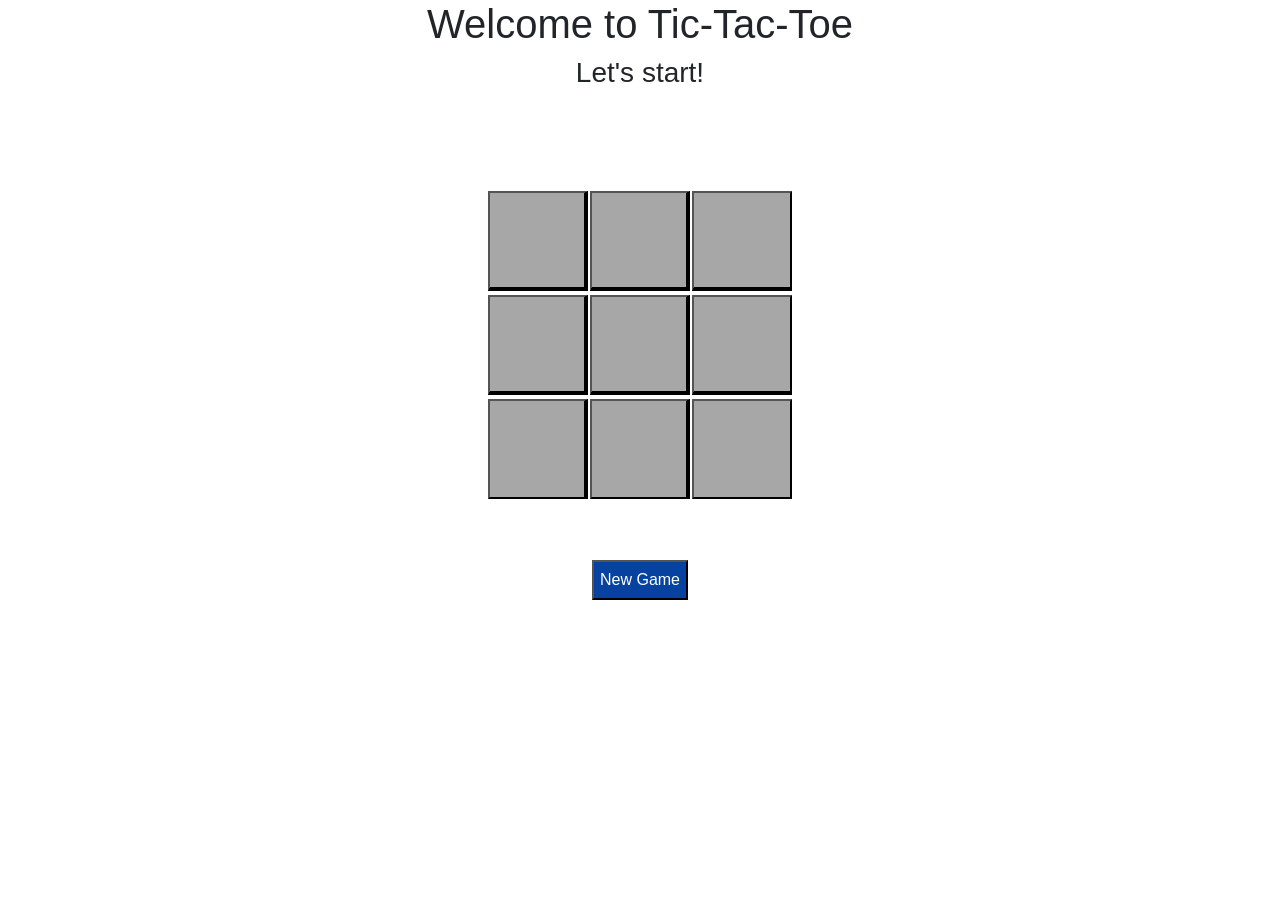
<file: game.html>
<!DOCTYPE html>
<html>
  <head>
    <meta charset="utf-8">
    <title>Tic-Tac_Toe</title>

    <link rel="stylesheet" href="https://stackpath.bootstrapcdn.com/bootstrap/4.1.1/css/bootstrap.min.css" integrity="sha384-WskhaSGFgHYWDcbwN70/dfYBj47jz9qbsMId/iRN3ewGhXQFZCSftd1LZCfmhktB" crossorigin="anonymous">
    <link rel="stylesheet" href="game.css">
  </head>
  <body>
    <div class="container" align="center">
      <h1>Welcome to Tic-Tac-Toe</h1>
      <h3>Let's start!</h3>

      <table class="board">
        <tr>
          <td><button class="tile" id="b0" type="button"></button></td>
          <td><button class="tile" id="b1" type="button"></button></td>
          <td><button class="tile" id="b2" type="button"></button></td>
        </tr>
        <tr>
          <td><button class="tile" id="b3" type="button"></button></td>
          <td><button class="tile" id="b4" type="button"></button></td>
          <td><button class="tile" id="b5" type="button"></button></td>
        </tr>
        <tr>
          <td><button class="tile" id="b6" type="button"></button></td>
          <td><button class="tile" id="b7" type="button"></button></td>
          <td><button class="tile" id="b8" type="button"></button></td>
        </tr>
      </table><br>
      <h2 id='winner'></h2><br>
      <button id="newGame"type="button">New Game</button>
    </div>

    <script
      src="https://code.jquery.com/jquery-3.3.1.slim.min.js"
      integrity="sha256-3edrmyuQ0w65f8gfBsqowzjJe2iM6n0nKciPUp8y+7E="
      crossorigin="anonymous"></script>
    <script src="game.js"></script>
  </body>
</html>
</file>
<file: game.css>
.board button {
  width: 100px;
  height: 100px;
  background-color: rgba(130, 130, 130, 0.7);
  color: black;
  font-size: 35px;
}
.board {
  margin-top: 100px;
}
#b0, #b1, #b2, #b3, #b4, #b5 {
  border-bottom: 4px solid black;

}
#b0, #b1, #b6,#b3, #b4, #b7 {
  border-right: 4px solid black;
}

#winner {
  color: red;
}
#newGame {
  background-color: rgb(8, 66, 160);
  color: white;
  height: 40px;
}
</file>
